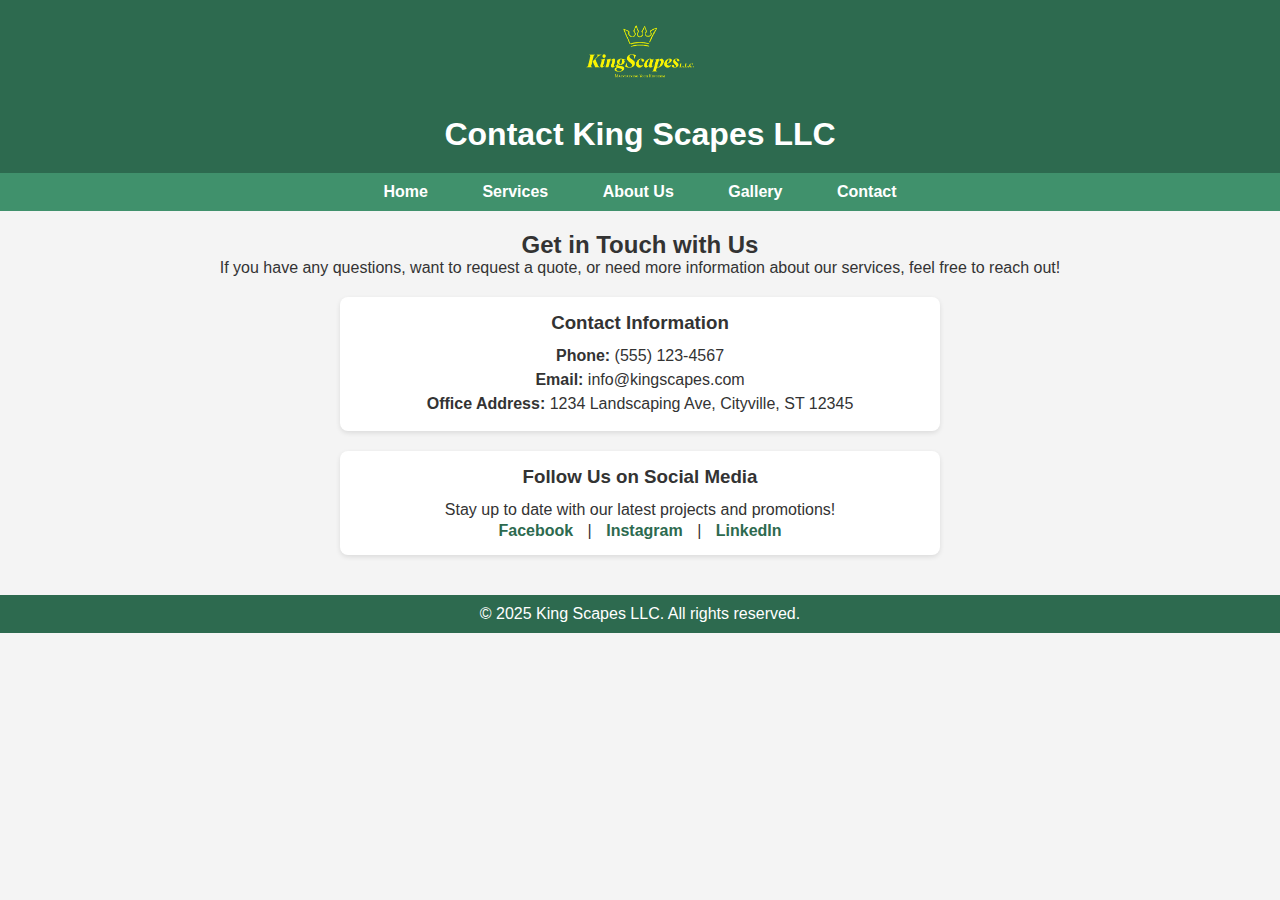
<file: contact.html>
<!DOCTYPE html>
<html lang="en">
<head>
    <meta charset="UTF-8">
    <meta name="viewport" content="width=device-width, initial-scale=1.0">
    <title>Contact Us - King Scapes LLC</title>
    <link rel="stylesheet" href="styles.css">
</head>
<body>

    <!-- Header Section -->
    <header>
        <img src="assets/images/LOGO.png" alt="King Scapes LLC Logo" class="logo">
        <h1>Contact King Scapes LLC</h1>
    </header>

    <!-- Navigation Section -->
    <nav>
        <ul>
            <li><a href="index.html">Home</a></li>
            <li><a href="services.html">Services</a></li>
            <li><a href="about.html">About Us</a></li>
            <li><a href="gallery.html">Gallery</a></li>
            <li><a href="contact.html">Contact</a></li>
        </ul>
    </nav>

    <!-- Contact Information Section -->
    <section>
        <h2>Get in Touch with Us</h2>
        <p>If you have any questions, want to request a quote, or need more information about our services, feel free to reach out!</p>
        
        <div class="contact-info">
            <h3>Contact Information</h3>
            <p><strong>Phone:</strong> (555) 123-4567</p>
            <p><strong>Email:</strong> info@kingscapes.com</p>
            <p><strong>Office Address:</strong> 1234 Landscaping Ave, Cityville, ST 12345</p>
        </div>

        <div class="social-media">
            <h3>Follow Us on Social Media</h3>
            <p>Stay up to date with our latest projects and promotions!</p>
            <a href="https://www.facebook.com/kingscapes" target="_blank">Facebook</a> |
            <a href="https://www.instagram.com/kingscapes" target="_blank">Instagram</a> |
            <a href="https://www.linkedin.com/company/kingscapes" target="_blank">LinkedIn</a>
        </div>
    </section>

    <!-- Footer Section -->
    <footer>
        <p>&copy; 2025 King Scapes LLC. All rights reserved.</p>
    </footer>

</body>
</html>
</file>
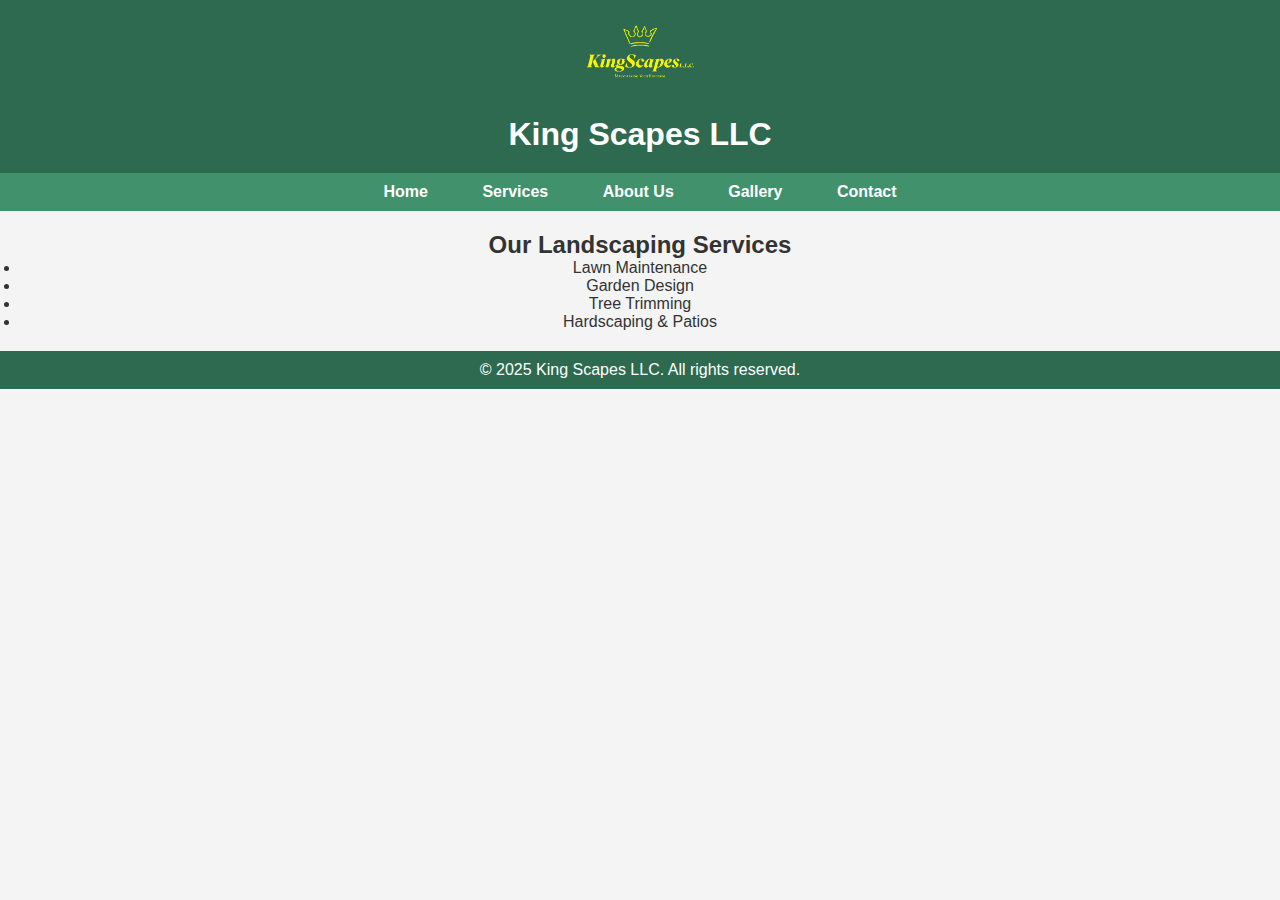
<file: services.html>
<!DOCTYPE html>
<html lang="en">
<head>
    <meta charset="UTF-8">
    <meta name="viewport" content="width=device-width, initial-scale=1.0">
    <title>Our Services - King Scapes LLC</title>
    <link rel="stylesheet" href="styles.css">
</head>
<body>

    <header>
        <img src="assets/images/LOGO.png" alt="King Scapes LLC Logo" class="logo">
        <h1>King Scapes LLC</h1>
    </header>

    <nav>
        <ul>
            <li><a href="index.html">Home</a></li>
            <li><a href="services.html">Services</a></li>
            <li><a href="about.html">About Us</a></li>
            <li><a href="gallery.html">Gallery</a></li>
            <li><a href="contact.html">Contact</a></li>
        </ul>
    </nav>

    <section>
        <h2>Our Landscaping Services</h2>
        <ul>
            <li>Lawn Maintenance</li>
            <li>Garden Design</li>
            <li>Tree Trimming</li>
            <li>Hardscaping & Patios</li>
        </ul>
    </section>

    <footer>
        <p>&copy; 2025 King Scapes LLC. All rights reserved.</p>
    </footer>

</body>
</html>
</file>
<file: styles.css>
/* Global Reset */
*,
*::before,
*::after {
    box-sizing: border-box;
    margin: 0;
    padding: 0;
}

/* Body */
body {
    font-family: Arial, sans-serif;
    margin: 0;
    padding: 0;
    background-color: #f4f4f4;
    color: #333;
    overflow-x: hidden; /* Prevent horizontal scroll */
}

/* Header Section */
header {
    background-color: #2d6a4f;
    color: white;
    text-align: center;
    padding: 20px;
}

.logo {
    width: 150px; /* Responsive logo */
    height: auto;
    display: block;
    margin: 0 auto 10px;
}

/* Navigation */
nav {
    background-color: #40916c;
    text-align: center;
    padding: 10px;
}

nav ul {
    list-style: none;
    padding: 0;
    margin: 0;
}

nav ul li {
    display: inline;
    margin: 0 15px;
}

nav a {
    text-decoration: none;
    color: white;
    font-weight: bold;
    padding: 10px;
    transition: background 0.3s ease-in-out;
}

nav a:hover {
    background-color: #52b788;
    border-radius: 5px;
}

/* Main Sections */
section {
    padding: 20px;
    text-align: center;
}

/* Services Section */
#services ul {
    list-style: none;
    padding: 0;
}

#services ul li {
    background: #95d5b2;
    margin: 5px 0;
    padding: 10px;
    border-radius: 5px;
}

/* Quote Request Form */
#quote-form {
    text-align: center;
    padding: 20px;
    background: #d8f3dc;
    border-radius: 10px;
    margin: 20px auto;
    width: 90%;
    max-width: 400px;
}

#quote-form input,
#quote-form textarea {
    width: 90%;
    max-width: 350px;
    padding: 10px;
    margin: 10px 0;
    border: 1px solid #ccc;
    border-radius: 5px;
    font-size: 16px;
    display: block;
    margin-left: auto;
    margin-right: auto;
}

#quote-form textarea {
    height: 100px;
    resize: none;
}

#quote-form button {
    background-color: #2d6a4f;
    color: white;
    padding: 10px 15px;
    border: none;
    cursor: pointer;
    border-radius: 5px;
    font-size: 16px;
    transition: background 0.3s ease-in-out;
}

#quote-form button:hover {
    background-color: #40916c;
}

/* Footer */
footer {
    background-color: #2d6a4f;
    color: white;
    text-align: center;
    padding: 10px;
}

/* Contact Page Styles */
.contact-info, .social-media {
    background-color: #fff;
    margin: 20px auto;
    padding: 15px;
    border-radius: 8px;
    box-shadow: 0 2px 5px rgba(0, 0, 0, 0.1);
    width: 80%;
    max-width: 600px;
}

.contact-info h3, .social-media h3 {
    margin-bottom: 10px;
}

.contact-info p, .social-media p {
    font-size: 16px;
    line-height: 1.5;
}

.contact-info p strong {
    font-weight: bold;
}

.social-media a {
    text-decoration: none;
    color: #2d6a4f;
    font-weight: bold;
    margin: 0 10px;
}

.social-media a:hover {
    color: #40916c;
}

/* Responsive */
@media screen and (max-width: 768px) {
    header {
        padding: 15px;
    }

    .logo {
        width: 120px;
    }

    nav ul {
        padding: 0;
        display: flex;
        flex-direction: column;
    }

    nav ul li {
        display: block;
        margin: 5px 0;
    }

    nav a {
        display: block;
        padding: 10px;
        background-color: #52b788;
        border-radius: 5px;
        margin: 5px;
    }

    section {
        padding: 15px;
    }

    #quote-form {
        width: 95%;
    }

    footer {
        padding: 10px;
    }

    /* Adjust contact info and social media sections for mobile */
    .contact-info, .social-media {
        width: 90%;
    }

    .contact-info p, .social-media p {
        font-size: 14px;
    }

    .social-media a {
        font-size: 14px;
    }
}
</file>
